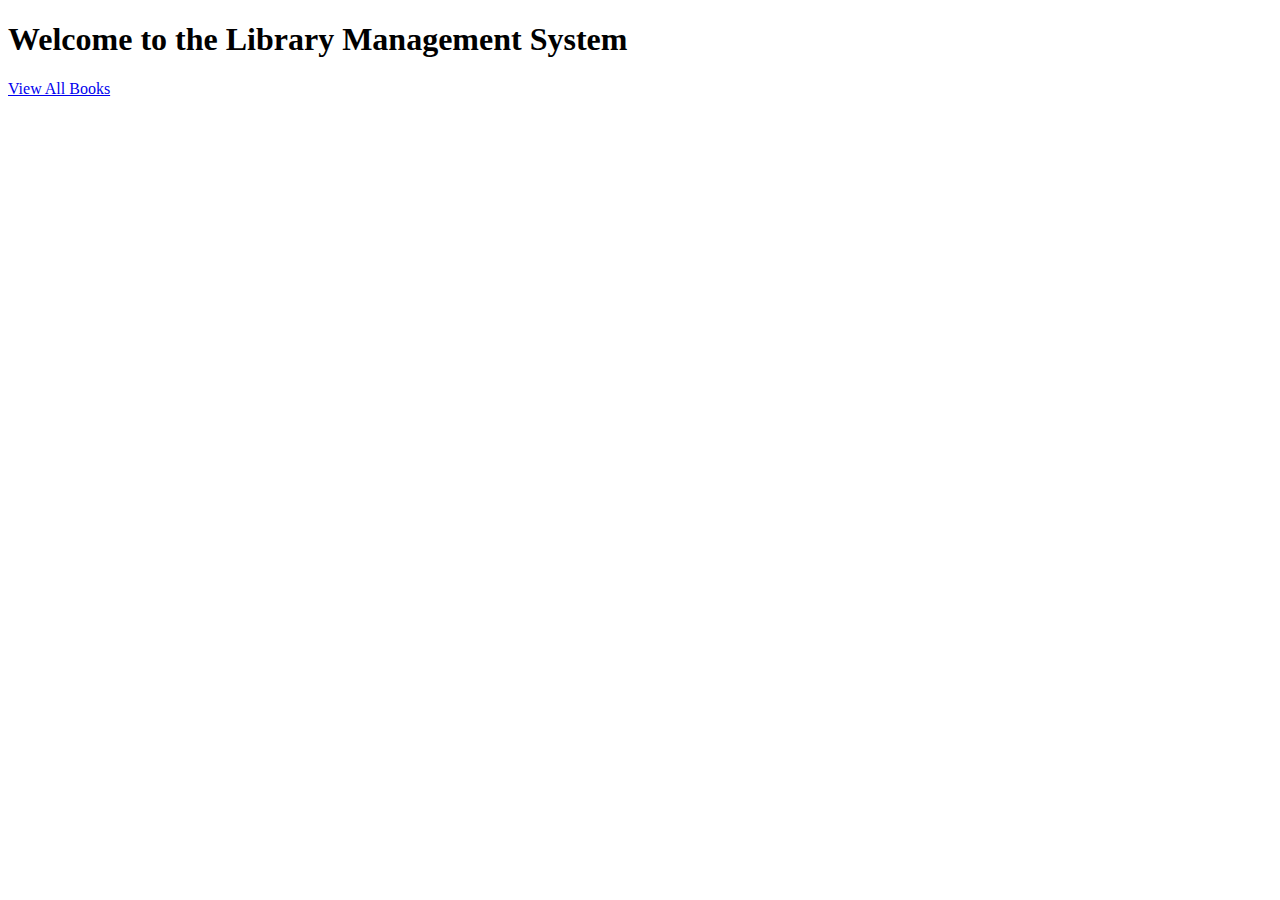
<file: ex 5/index.html>
<!DOCTYPE html>
<html lang="en">
<head>
    <meta charset="UTF-8">
    <title>Library Management System</title>
    <script>
        function validateForm() {
            const title = document.forms["bookForm"]["title"].value;
            const author = document.forms["bookForm"]["author"].value;
            const price = document.forms["bookForm"]["price"].value;
            if (title === "" || author === "" || price === "") {
                alert("All fields must be filled out.");
                return false;
            }
            return true;
        }
    </script>
</head>
<body>
    <h1>Welcome to the Library Management System</h1>
    <div id="content">
        <a href="LibraryServlet?action=viewAll">View All Books</a>
    </div>
</body>
</html>
</file>
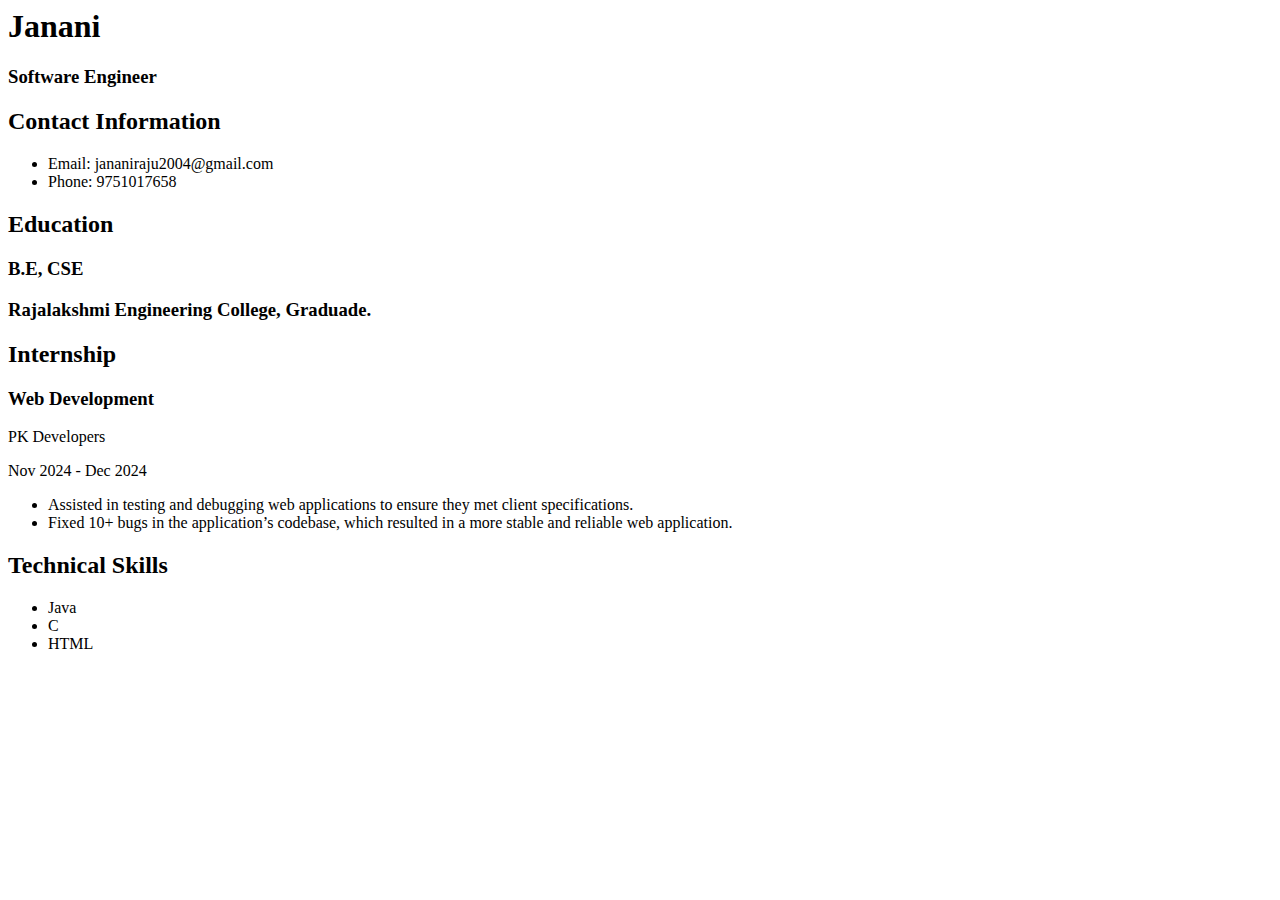
<file: Jan.html>
<html>
<head>
    <title>Professional Resume</title>
</head>
<body>
    <div class="Resume">
        <header>
            <h1>Janani</h1>
            <h3>Software Engineer</h3>
        </header>
       
        <section>
            <h2>Contact Information</h2>
            <ul>
                <li>Email: jananiraju2004@gmail.com</li>
                <li>Phone: 9751017658</li>
            </ul>
        </section>
       
        <section>
            <h2>Education</h2>
            <div>
                <h3>B.E, CSE</h3>
                <h3>Rajalakshmi Engineering College, Graduade.</h3>
            </div>
        </section>
       
        <section>
            <h2>Internship</h2>
            <div>
                <h3>Web Development</h3>
                <p>PK Developers</p>
                <p>Nov 2024 - Dec 2024</p>
                <ul>
                    <li>Assisted in testing and debugging web applications to ensure they met client specifications.</li>
                    <li>Fixed 10+ bugs in the application’s codebase, which resulted in a more stable and reliable web application.</li>
                </ul>
            </div>
        </section>
       
        <section>
            <h2>Technical Skills</h2>
            <ul>
                <li>Java</li>
                <li>C</li>
                <li>HTML</li>
            </ul>
        </section>
    </div>
</body>
</html>
</file>
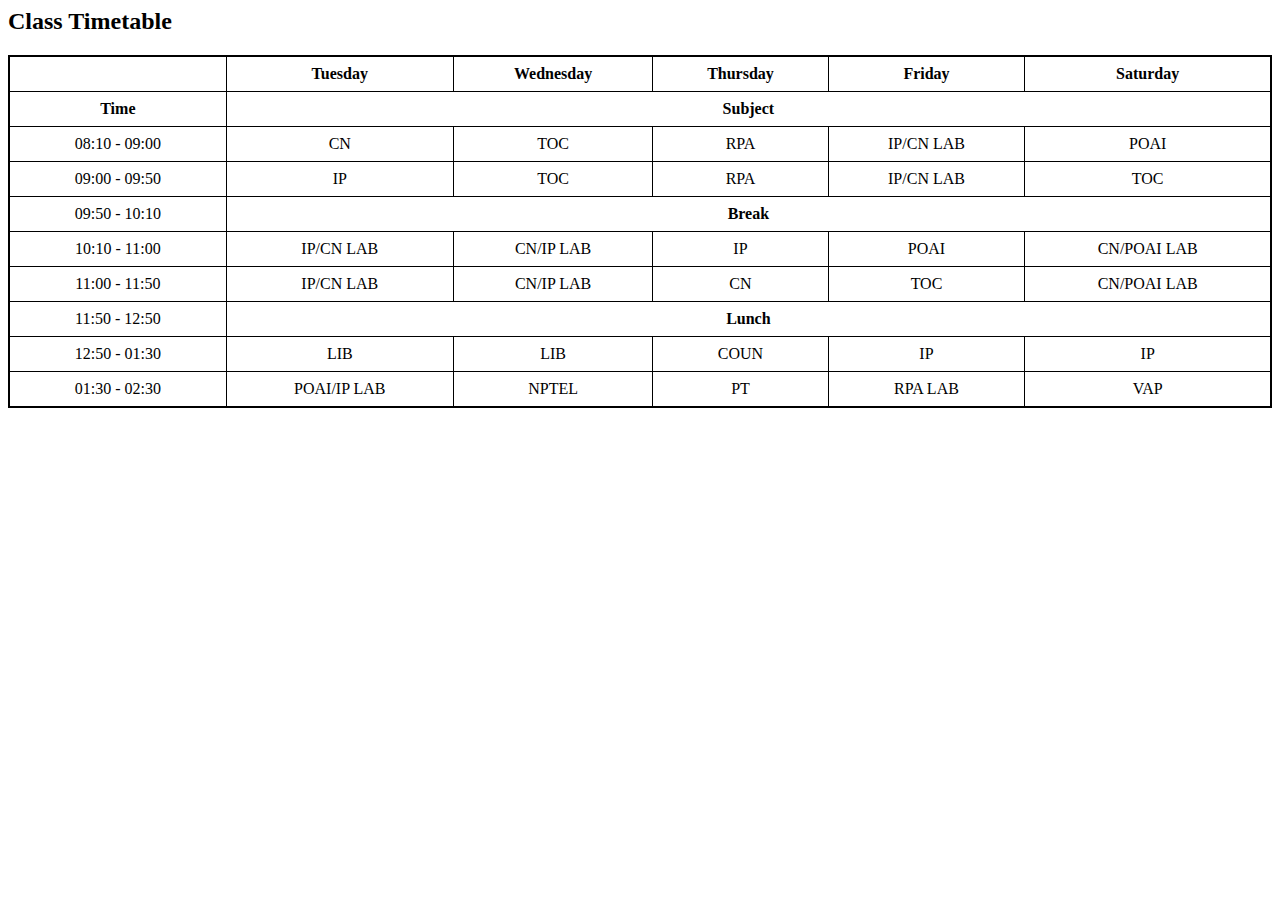
<file: TTjan.html>
<html>
<html lang="en">
<head>
<meta charset="UTF-8">
<meta name="viewport" content="width=device-width, initial-scale=1.0">
<title>Class Timetable</title>
<style>
    table {
        width: 100%;
        border-collapse: collapse;
        border: 2px solid black; /* Border for the table */
    }
    th, td {
        border: 1px solid black; /* Borders for cells */
        padding: 8px;
        text-align: center;
    }
</style>
</head>
<body>

<h2>Class Timetable</h2>

<table border="1">
    <thead>
        <tr>
            <th colspan="1"></th> <!-- Empty cell for spacing -->
            <th colspan="4">Tuesday</th>
            <th colspan="4">Wednesday</th>
            <th colspan="4">Thursday</th>
            <th colspan="4">Friday</th>
            <th colspan="4">Saturday</th>
        </tr>
        <tr>
            <th>Time</th>
            <th colspan="20">Subject</th>
        </tr>
    </thead>
    <tbody>
        <tr>
            <td>08:10 - 09:00</td>
            <td colspan="4">CN</td>
            <td colspan="4">TOC</td>
            <td colspan="4">RPA</td>
            <td colspan="4">IP/CN LAB</td>
            <td colspan="4">POAI</td>
        </tr>
        <tr>
            <td>09:00 - 09:50</td>
            <td colspan="4">IP</td>
            <td colspan="4">TOC</td>
            <td colspan="4">RPA</td>
            <td colspan="4">IP/CN LAB</td>
            <td colspan="4">TOC</td>
        </tr>
        <tr>
            <td>09:50 - 10:10</td>
            <th colspan="20">Break</th>
        </tr>
        <tr>
            <td>10:10 - 11:00</td>
            <td colspan="4">IP/CN LAB</td>
            <td colspan="4">CN/IP LAB</td>
            <td colspan="4">IP</td>
            <td colspan="4">POAI</td>
            <td colspan="4">CN/POAI LAB</td>
        </tr>
        <tr>
            <td>11:00 - 11:50</td>
            <td colspan="4">IP/CN LAB</td>
            <td colspan="4">CN/IP LAB</td>
            <td colspan="4">CN</td>
            <td colspan="4">TOC</td>
            <td colspan="4">CN/POAI LAB</td>
        </tr>
        <tr>
            <td>11:50 - 12:50</td>
            <th colspan="20">Lunch</th>
        </tr> 
        <tr>
            <td>12:50 - 01:30</td>
            <td colspan="4">LIB</td>
            <td colspan="4">LIB</td>
            <td colspan="4">COUN</td>
            <td colspan="4">IP</td>
            <td colspan="4">IP</td>
        </tr>
        <tr>
            <td>01:30 - 02:30</td>
            <td colspan="4">POAI/IP LAB</td>
            <td colspan="4">NPTEL</td>
            <td colspan="4">PT</td>
            <td colspan="4">RPA LAB</td>
            <td colspan="4">VAP</td>
        </tr>
    </tbody>
</table>

</body>
</html>
</file>
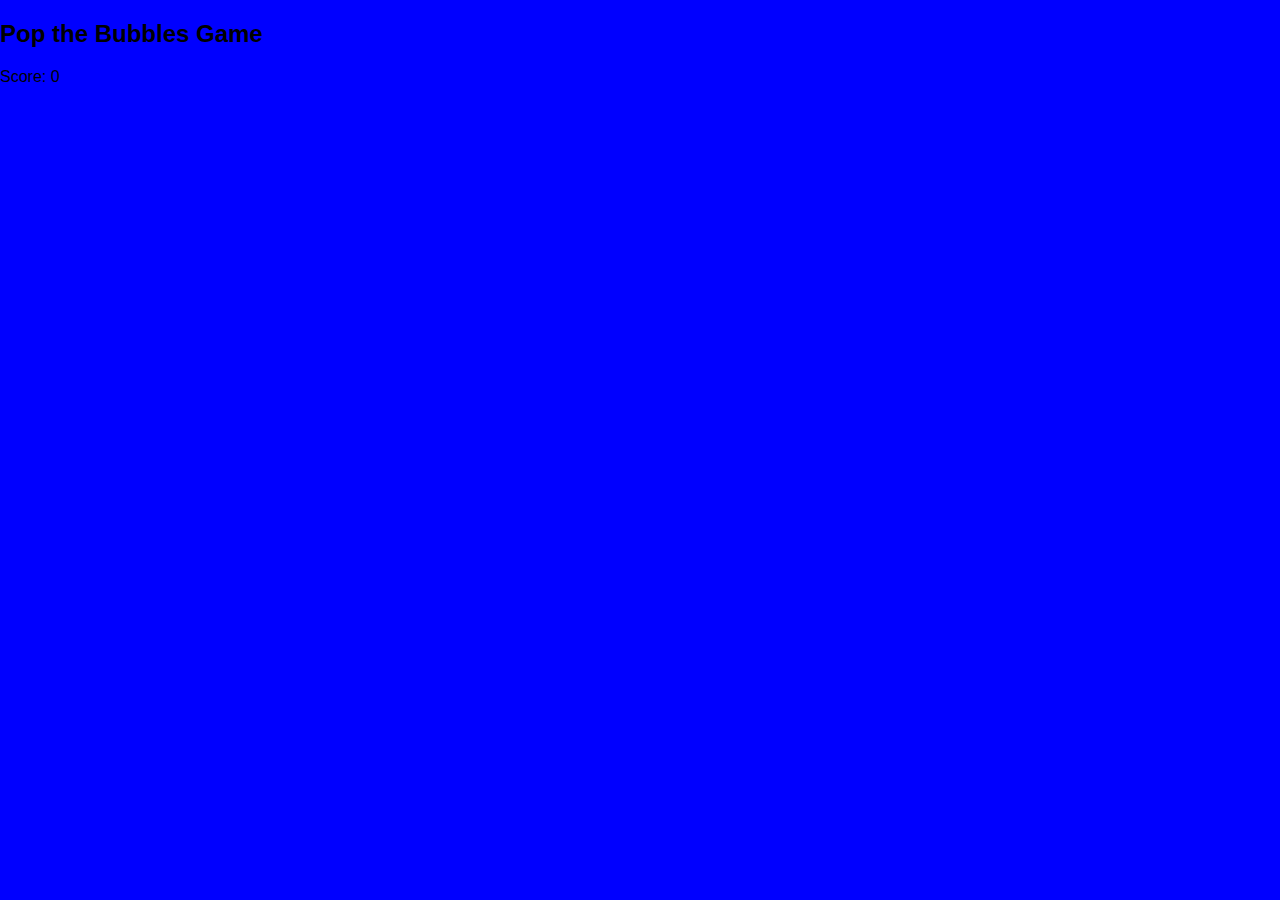
<file: ex 10/jquery game.html>
<!DOCTYPE html>
<html lang="en">
<head>
    <meta charset="UTF-8">
    <meta name="viewport" content="width=device-width, initial-scale=1.0">
    <title>Pop the Bubbles Game</title>
    <style>
        body {
            margin: 0;
            padding: 0;
            background-color: blue;
            overflow: hidden;
            font-family: Arial, sans-serif;
        }
        
        .bubble {
            position: absolute;
            width: 40px;
            height: 40px;
            border-radius: 50%;
            background-color: #3498db;
            color: white;
            text-align: center;
            line-height: 40px;
            font-size: 24px;
        }
    </style>
</head>
<body>
    <h2>Pop the Bubbles Game</h2>
    <p>Score: <span id="score">0</span></p>

    <script src="https://code.jquery.com/jquery-3.7.1.js"></script>
    <script>
        $(document).ready(function(){
            var score = 0;
            var width = screen.width - 100;
            var height = screen.height - 200;

            function generateRandomLetter() {
                var keyCode = Math.floor(Math.random() * 26) + 65; // Random key code for A-Z
                return String.fromCharCode(keyCode);
            }

            function generateRandomColor() {
                var letters = '0123456789ABCDEF';
                var color = '#';
                for (var i = 0; i < 6; i++) {
                    color += letters[Math.floor(Math.random() * 16)];
                }
                return color;
            }

            function createBubble() {
                var letter = generateRandomLetter();
                var left = Math.random() * width;
                var color = generateRandomColor();

                var $bubble = $("<div class='bubble'></div>")
                    .text(letter)
                    .css("left", left)
                    .css("background-color", color);

                $("body").append($bubble);

                $bubble.animate({ top: height }, 5000, "linear", function() {
                    $(this).remove();
                });

                $bubble.click(function() {
                    score++;
                    $("#score").text(score);
                    $(this).remove();
                });
            }

            $(document).keypress(function(e) {
                var letter = String.fromCharCode(e.which).toUpperCase();
                $(".bubble").each(function() {
                    if ($(this).text() === letter) {
                        score++;
                        $("#score").text(score);
                        $(this).remove();
                    }
                });
            });

            setInterval(createBubble, 2000);
        });
    </script>
</body>
</html>
</file>
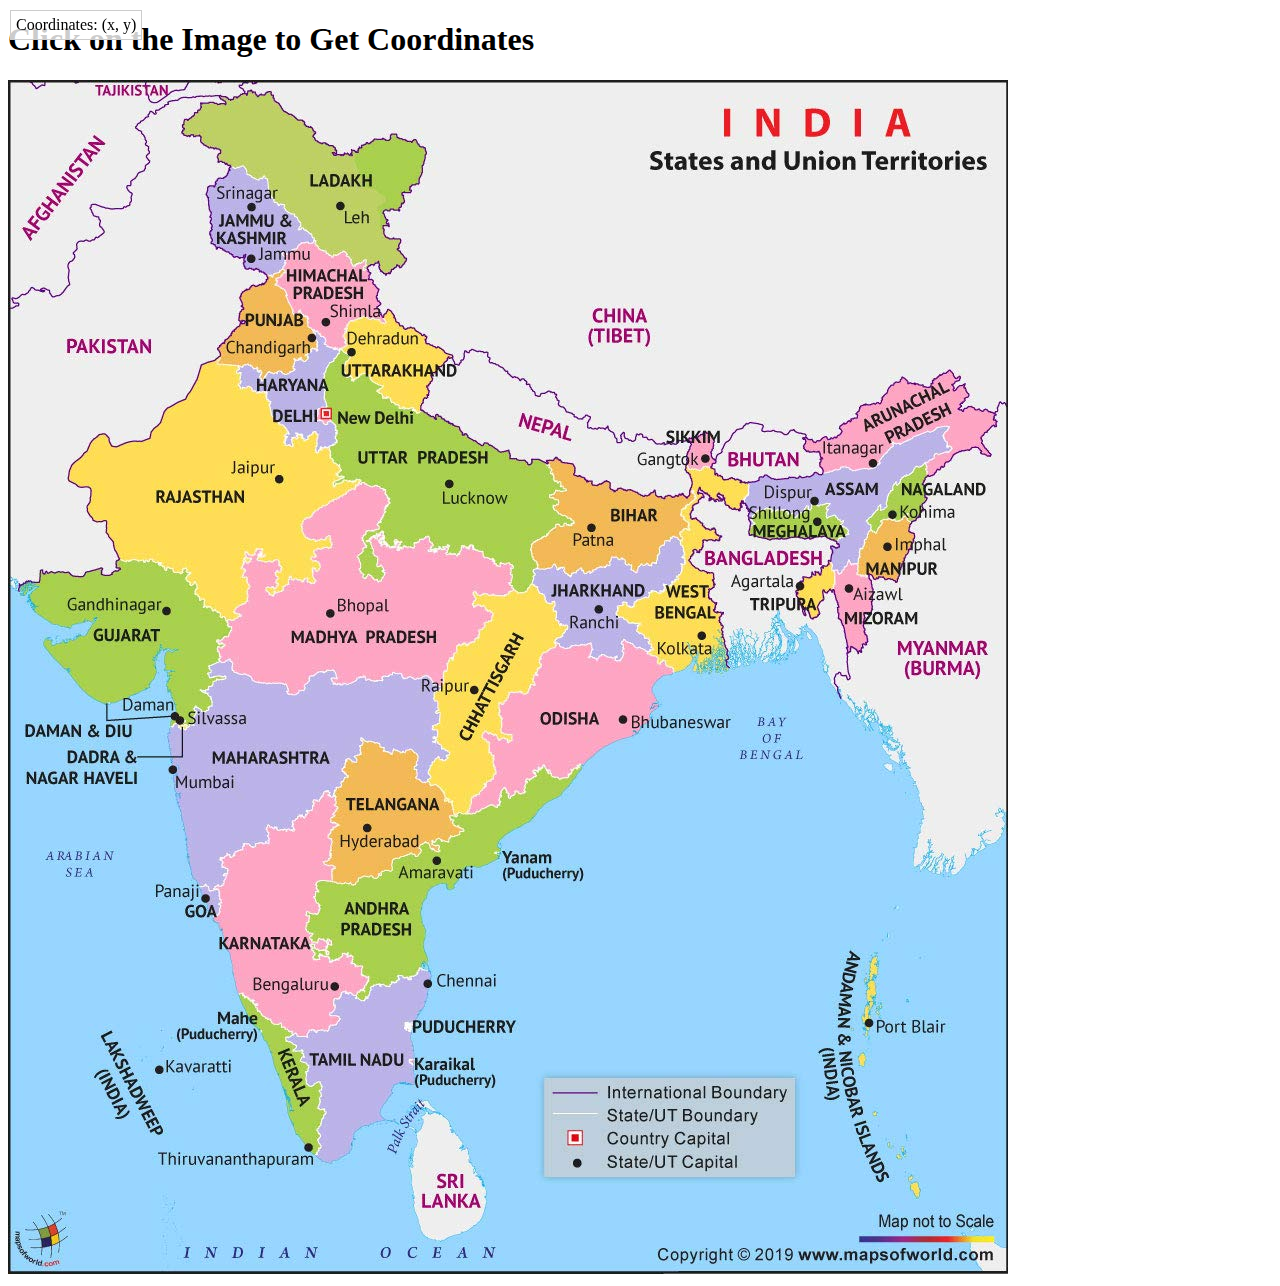
<file: ex 2a/demo.html>
<!DOCTYPE html>
<html lang="en">
<head>
    <meta charset="UTF-8">
    <meta name="viewport" content="width=device-width, initial-scale=1.0">
    <title>Find Image Map Coordinates</title>
    <style>
        #coordinates {
            position: fixed;
            top: 10px;
            left: 10px;
            background-color: rgba(255, 255, 255, 0.8);
            border: 1px solid #ccc;
            padding: 5px;
            z-index: 1000;
        }
    </style>
</head>
<body>

<h1>Click on the Image to Get Coordinates</h1>

<!-- Image to be mapped -->
<img src="india.jpg" id="image" alt="Image to map" width="" height="">

<!-- Display coordinates -->
<div id="coordinates">Coordinates: (x, y)</div>

<script>
    document.getElementById('image').addEventListener('click', function(event) {
        var rect = event.target.getBoundingClientRect();
        var x = event.clientX - rect.left;
        var y = event.clientY - rect.top;
        document.getElementById('coordinates').textContent = 'Coordinates: (' + x + ', ' + y + ')';
    });
</script>

</body>
</html>
</file>
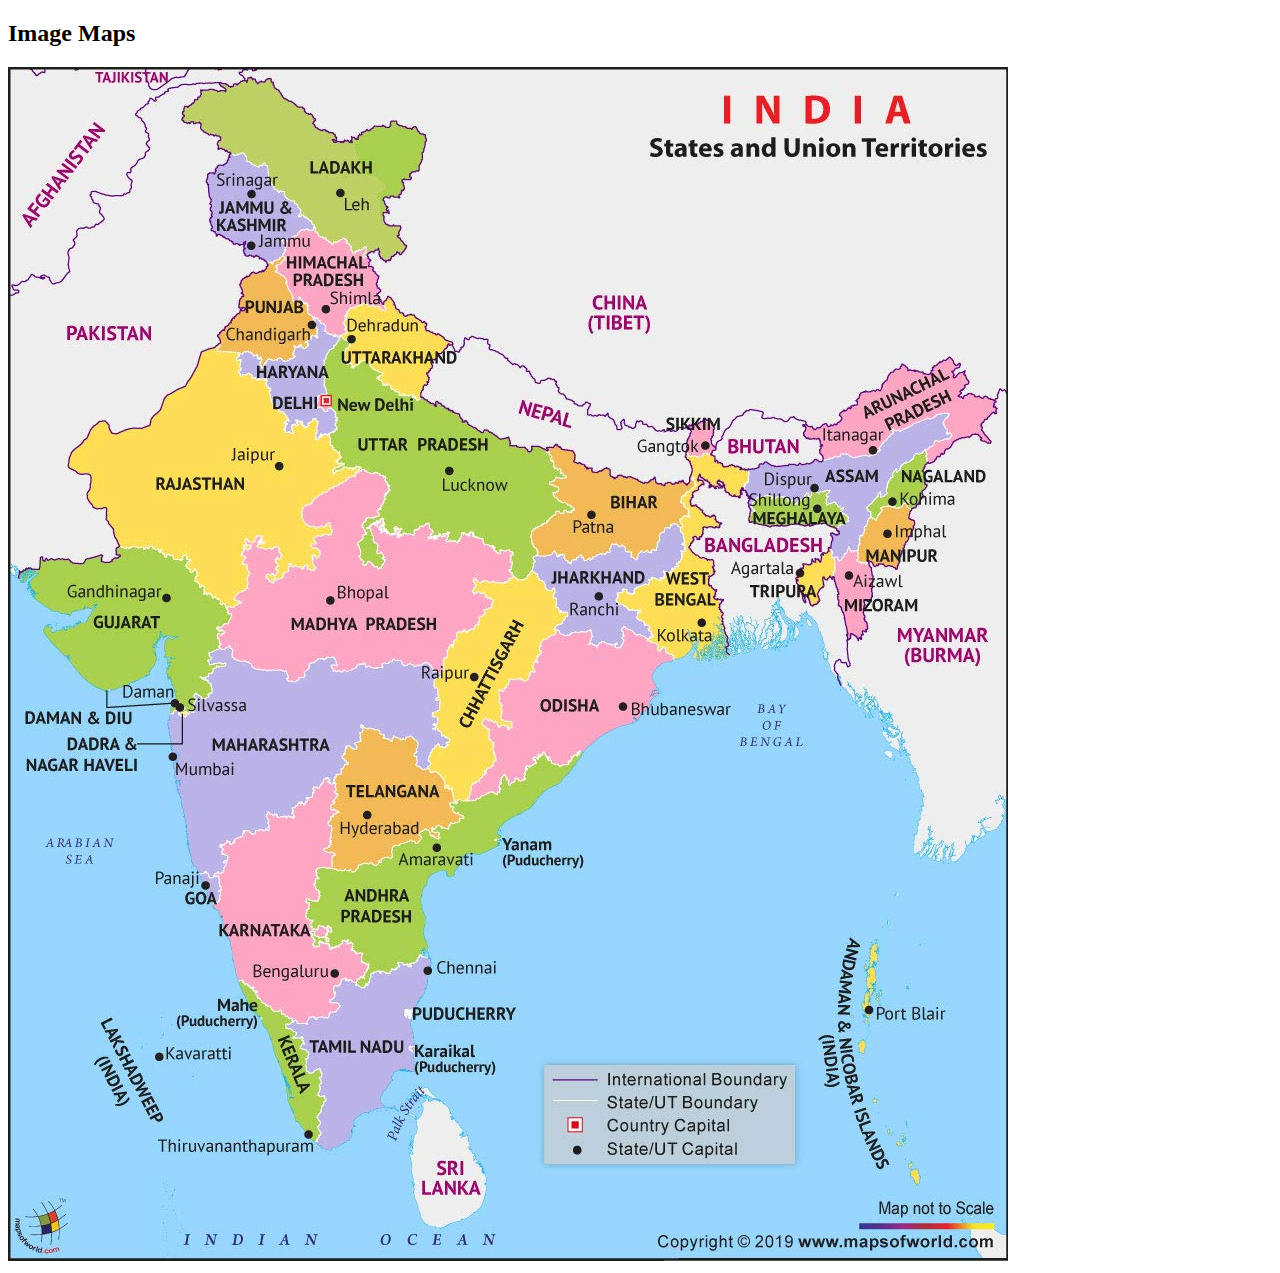
<file: ex 2a/exp.html>
<!DOCTYPE html>
<html>
<body>

<h2>Image Maps</h2>
<img src="india.jpg" alt="map" usemap="#rec">

<map name="rec">
<area shape="poly" coords="418,887,286,960,317,1075,398, 1004" alt="polygon1" title="Tamil Nadu" href="https://en.wikipedia.org/wiki/Tamil_Nadu">
<area shape="poly" coords="209, 279,338, 410,291, 443,308, 495,246, 471,220, 536,114, 475,80, 379" alt="polygon2" title="Rajasthan" href="https://en.wikipedia.org/wiki/Rajasthan">
<area shape="circle" coords="376, 737,55" alt="circle" title="Telengana" href="https://en.wikipedia.org/wiki/Telangana">
<area shape="rect" coords="536, 403,667, 474" alt="rectangle" title="Bihar" href="https://en.wikipedia.org/wiki/Bihar">

</map>
</body>
</html>
</file>
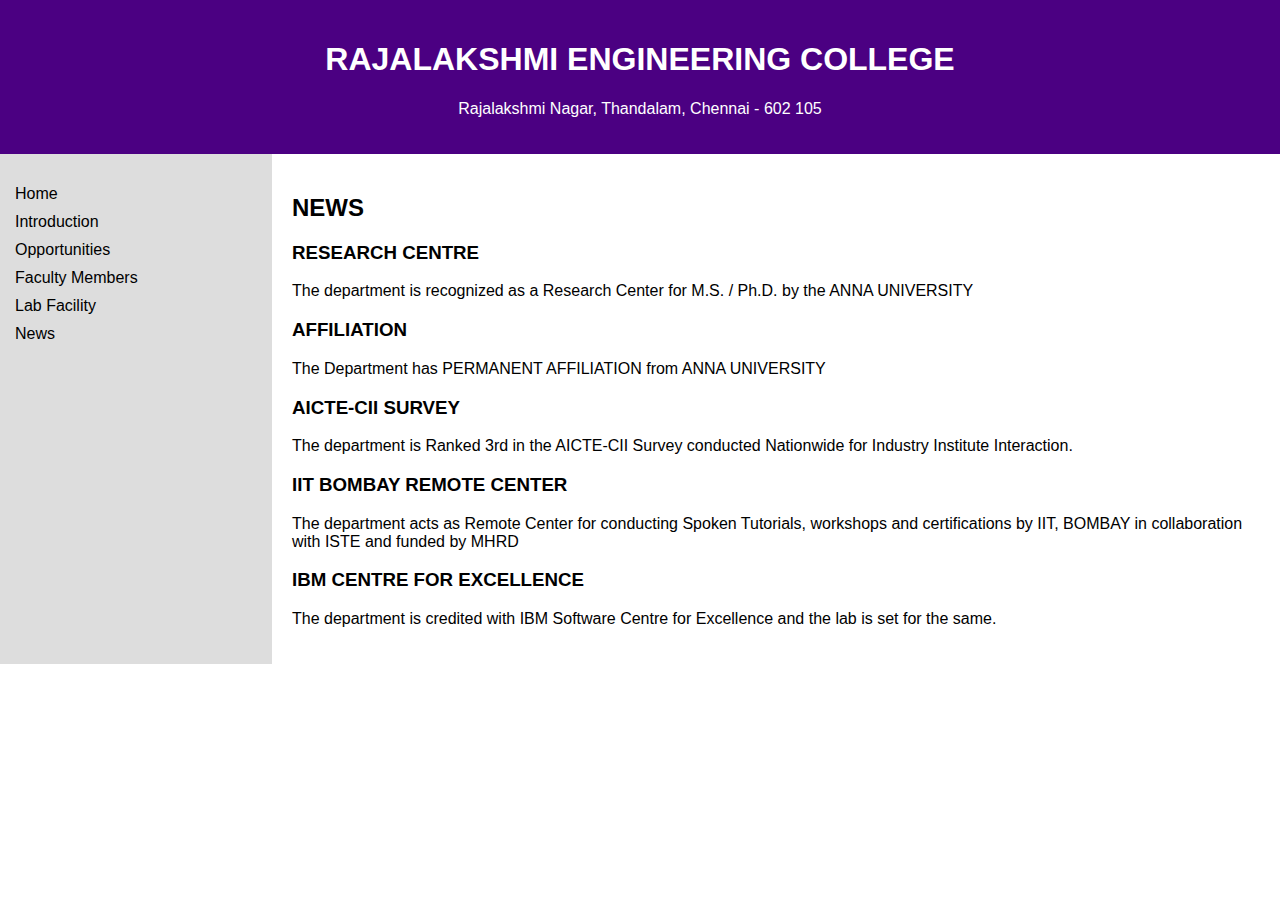
<file: ex 2b/exp.html>
<!DOCTYPE html>
<html lang="en">
<head>
    <meta charset="UTF-8">
    <meta name="viewport" content="width=device-width, initial-scale=1.0">
    <title>Department of CSE</title>
    <link rel="stylesheet" type="text/css" href="styles.css">
    <script src="scripts.js" defer></script>
</head>
<body>
    <div class="header">
        <h1>RAJALAKSHMI ENGINEERING COLLEGE</h1>
        <p>Rajalakshmi Nagar, Thandalam, Chennai - 602 105</p>
    </div>
    
    <div class="container">
        <div class="sidebar">
            <ul>
                <li><a href="#" onclick="showContent('home')">Home</a></li>
                <li><a href="#" onclick="showContent('introduction')">Introduction</a></li>
                <li><a href="#" onclick="showContent('opportunities')">Opportunities</a></li>
                <li><a href="#" onclick="showContent('faculty')">Faculty Members</a></li>
                <li><a href="#" onclick="showContent('lab')">Lab Facility</a></li>
                <li><a href="#" onclick="showContent('news')">News</a></li>
            </ul>
        </div>
        
        <div class="content">
            <div id="home" class="content-section">
                <h2>Welcome to the Department of CSE - Home Page</h2>
            </div>
            <div id="introduction" class="content-section" style="display:none;">
                <h2>INTRODUCTION</h2>
                <h3>Vision</h3>
                <p>To promote highly Ethical and Innovative Computer Professionals through excellence in teaching, training and research.</p>
                <h3>Mission</h3>
                <p>To produce globally competent professionals, motivated to learn the emerging technologies and to be innovative in solving real-world problems.</p>
                <p>To promote research activities amongst the students and the members of faculty that could benefit the society.</p>
                <p>To impart moral and ethical values in their profession.</p>
            </div>
            <div id="opportunities" class="content-section" style="display:none;">
                <h2>Opportunities</h2>
                <p>Computer science and Engineering graduates are the pillars of the current and emerging information era. Opportunities include pursuing Master of Science Programs in reputed Universities of U.S. and taking up research assignments in Hardware, System Sofhware, Computer Engineering, Multimedia, Networking and Communication areas Job opportunities are ever increasing and are varied in nature. System study, analysis, Design and Programming are the inherent phases in Application Development and each one of them provides enormous potential to the Computer Science and engineering graduates to shape themselves in their career. Hi-end profiles include Artificial Intelligence, Robotics, Graphic Solutions and Simulations. This degree program prepares studests for Advanced, Technical Computer Systems Design and Development Work It includes the study of the Database Design, Data Communications Procedural and Object Oriented Programming. Operating Systems Design, Algorithm Development and Applications of Artificial Intelligence. The curriculum includes basic course work Electronics Technology and the Theory of Programming Languages. Students focus on developing computer-based solutions involving hardware and software components and integration. Graduates are qualified to work in a range of positions, from entry-level computer scientists and system engineers to project managers leading advanced applications of computer science to real-world problems. The department has since broadened its research strengths.</p>
            </div>
            <div id="faculty" class="content-section" style="display:none;">
                <h2>FACULTY MEMBERS</h2>
                <table>
                    <tr>
                        <th>No.</th>
                        <th>Name</th>
                        <th>Designation</th>
                    </tr>
                    <tr>
                        <td>1</td>
                        <td>Dr. V. Murali Bhaskaran</td>
                        <td>Professor and Dean</td>
                    </tr>
                    <tr>
                        <td>2</td>
                        <td>Dr. P. Kumar</td>
                        <td>Head and Director</td>
                    </tr>
                    <tr>
                        <td>3</td>
                        <td>Dr. Revathy P</td>
                        <td>Professor</td>
                    </tr>
                </table>
            </div>
            <div id="lab" class="content-section" style="display:none;">
                <h2>Lab Facility</h2>
                <p>This is the lab facility content.</p>
            </div>
            <div id="news" class="content-section" style="display:block;">
                <h2>NEWS</h2>
                <h3>RESEARCH CENTRE</h3>
                <p>The department is recognized as a Research Center for M.S. / Ph.D. by the ANNA UNIVERSITY</p>
                <h3>AFFILIATION</h3>
                <p>The Department has PERMANENT AFFILIATION from ANNA UNIVERSITY</p>
                <h3>AICTE-CII SURVEY</h3>
                <p>The department is Ranked 3rd in the AICTE-CII Survey conducted Nationwide for Industry Institute Interaction.</p>
                <h3>IIT BOMBAY REMOTE CENTER</h3>
                <p>The department acts as Remote Center for conducting Spoken Tutorials, workshops and certifications by IIT, BOMBAY in collaboration with ISTE and funded by MHRD</p>
                <h3>IBM CENTRE FOR EXCELLENCE</h3>
                <p>The department is credited with IBM Software Centre for Excellence and the lab is set for the same.</p>
            </div>
        </div>
    </div>
</body>
</html>
</file>
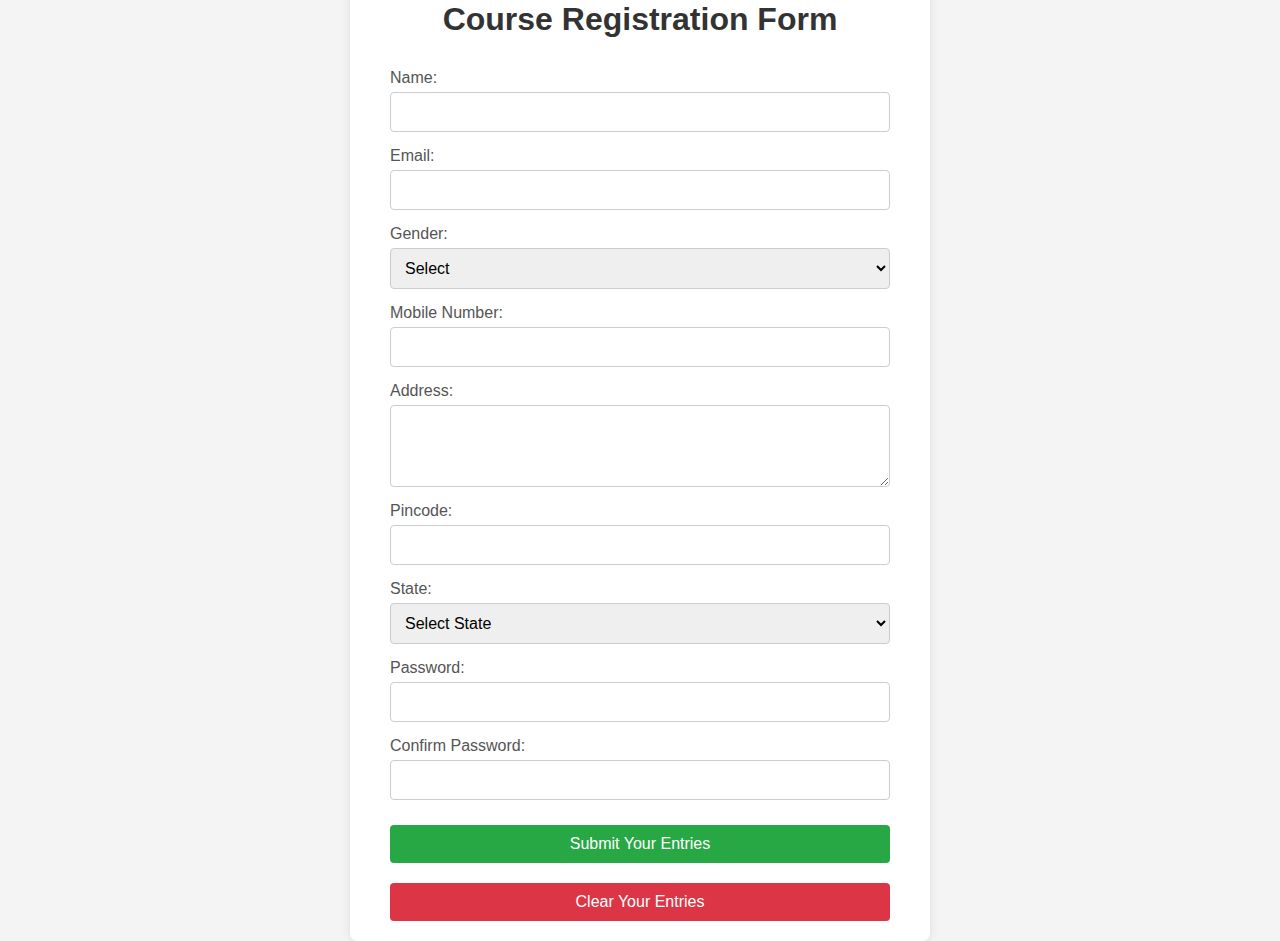
<file: ex 3/exp.html>
<!DOCTYPE html>
<html lang="en">
<head>
    <meta charset="UTF-8">
    <meta name="viewport" content="width=device-width, initial-scale=1.0">
    <title>Course Registration Form</title>
    <style>
        body {
            font-family: Arial, sans-serif;
            display: flex;
            justify-content: center;
            align-items: center;
            height: 100vh;
            margin: 0;
            background-color: #f4f4f4;
        }
        .container {
            background-color: #fff;
            padding: 20px 40px;
            box-shadow: 0 0 10px rgba(0, 0, 0, 0.1);
            border-radius: 8px;
            max-width: 500px;
            width: 100%;
        }
        h1 {
            text-align: center;
            color: #333;
        }
        form {
            display: flex;
            flex-direction: column;
        }
        label {
            margin: 10px 0 5px;
            color: #555;
        }
        input[type="text"],
        input[type="password"],
        select,
        textarea {
            padding: 10px;
            border: 1px solid #ccc;
            border-radius: 4px;
            font-size: 1em;
        }
        .error {
            color: red;
            font-size: 0.9em;
            margin-top: 5px;
        }
        input[type="submit"],
        input[type="reset"] {
            margin: 20px 0 0;
            padding: 10px;
            font-size: 1em;
            border: none;
            border-radius: 4px;
            cursor: pointer;
        }
        input[type="submit"] {
            background-color: #28a745;
            color: #fff;
        }
        input[type="reset"] {
            background-color: #dc3545;
            color: #fff;
        }
        input[type="submit"]:hover,
        input[type="reset"]:hover {
            opacity: 0.9;
        }
    </style>
</head>
<body>
    <div class="container">
        <h1>Course Registration Form</h1>
        <form id="registrationForm" method="post" action="#">
            <label for="name">Name:</label>
            <input type="text" id="name" name="name">
            <span id="nameError" class="error"></span>

            <label for="email">Email:</label>
            <input type="text" id="email" name="email">
            <span id="emailError" class="error"></span>

            <label for="gender">Gender:</label>
            <select id="gender" name="gender">
                <option value="">Select</option>
                <option value="male">Male</option>
                <option value="female">Female</option>
                <option value="other">Other</option>
            </select>
            <span id="genderError" class="error"></span>

            <label for="mobile">Mobile Number:</label>
            <input type="text" id="mobile" name="mobile">
            <span id="mobileError" class="error"></span>

            <label for="address">Address:</label>
            <textarea id="address" name="address" rows="4" cols="36"></textarea>
            <span id="addressError" class="error"></span>

            <label for="pincode">Pincode:</label>
            <input type="text" id="pincode" name="pincode">
            <span id="pincodeError" class="error"></span>

            <label for="state">State:</label>
            <select id="state" name="state">
                <option value="">Select State</option>
                <option value="Andhra Pradesh">Andhra Pradesh</option>
                <option value="Arunachal Pradesh">Arunachal Pradesh</option>
                <option value="Assam">Assam</option>
                <option value="Bihar">Bihar</option>
                <option value="Chhattisgarh">Chhattisgarh</option>
                <option value="Goa">Goa</option>
                <option value="Gujarat">Gujarat</option>
                <option value="Haryana">Haryana</option>
                <option value="Himachal Pradesh">Himachal Pradesh</option>
                <option value="Jharkhand">Jharkhand</option>
                <option value="Karnataka">Karnataka</option>
                <option value="Kerala">Kerala</option>
                <option value="Madhya Pradesh">Madhya Pradesh</option>
                <option value="Maharashtra">Maharashtra</option>
                <option value="Manipur">Manipur</option>
                <option value="Meghalaya">Meghalaya</option>
                <option value="Mizoram">Mizoram</option>
                <option value="Nagaland">Nagaland</option>
                <option value="Odisha">Odisha</option>
                <option value="Punjab">Punjab</option>
                <option value="Rajasthan">Rajasthan</option>
                <option value="Sikkim">Sikkim</option>
                <option value="Tamil Nadu">Tamil Nadu</option>
                <option value="Telangana">Telangana</option>
                <option value="Tripura">Tripura</option>
                <option value="Uttar Pradesh">Uttar Pradesh</option>
                <option value="Uttarakhand">Uttarakhand</option>
                <option value="West Bengal">West Bengal</option>
            </select>
            <span id="stateError" class="error"></span>

            <label for="password">Password:</label>
            <input type="password" id="password" name="password">
            <span id="passwordError" class="error"></span>

            <label for="confirmPassword">Confirm Password:</label>
            <input type="password" id="confirmPassword" name="confirmPassword">
            <span id="confirmPasswordError" class="error"></span>

            <input type="submit" value="Submit Your Entries">
            <input type="reset" value="Clear Your Entries">
        </form>
    </div>

    <script>
        document.getElementById('registrationForm').onsubmit = function(event) {
            let isValid = true;

            // Name validation
            let name = document.getElementById('name').value;
            if (name === "") {
                document.getElementById('nameError').innerText = "Name is required";
                isValid = false;
            } else {
                document.getElementById('nameError').innerText = "";
            }

            // Email validation
            let email = document.getElementById('email').value;
            let emailRegex = /^[^\s@]+@[^\s@]+\.[^\s@]+$/;
            if (email === "") {
                document.getElementById('emailError').innerText = "Email is required";
                isValid = false;
            } else if (!emailRegex.test(email)) {
                document.getElementById('emailError').innerText = "Invalid email format";
                isValid = false;
            } else {
                document.getElementById('emailError').innerText = "";
            }

            // Gender validation
            let gender = document.getElementById('gender').value;
            if (gender === "") {
                document.getElementById('genderError').innerText = "Gender is required";
                isValid = false;
            } else {
                document.getElementById('genderError').innerText = "";
            }

            // Mobile number validation
            let mobile = document.getElementById('mobile').value;
            let mobileRegex = /^\d{10}$/;
            if (mobile === "") {
                document.getElementById('mobileError').innerText = "Mobile number is required";
                isValid = false;
            } else if (!mobileRegex.test(mobile)) {
                document.getElementById('mobileError').innerText = "Mobile number must be exactly 10 digits";
                isValid = false;
            } else {
                document.getElementById('mobileError').innerText = "";
            }

            // Address validation
            let address = document.getElementById('address').value;
            if (address === "") {
                document.getElementById('addressError').innerText = "Address is required";
                isValid = false;
            } else {
                document.getElementById('addressError').innerText = "";
            }

            // Pincode validation
            let pincode = document.getElementById('pincode').value;
            let pincodeRegex = /^\d{6}$/;
            if (pincode === "") {
                document.getElementById('pincodeError').innerText = "Pincode is required";
                isValid = false;
            } else if (!pincodeRegex.test(pincode)) {
                document.getElementById('pincodeError').innerText = "Pincode must be exactly 6 digits";
                isValid = false;
            } else {
                document.getElementById('pincodeError').innerText = "";
            }

            // State validation
            let state = document.getElementById('state').value;
            if (state === "") {
                document.getElementById('stateError').innerText = "State is required";
                isValid = false;
            } else {
                document.getElementById('stateError').innerText = "";
            }

            // Password validation
            let password = document.getElementById('password').value;
            let passwordRegex = /^(?=.*[A-Za-z])(?=.*\d)[A-Za-z\d]{8,15}$/;
            if (password === "") {
                document.getElementById('passwordError').innerText = "Password is required";
                isValid = false;
            } else if (!passwordRegex.test(password)) {
                document.getElementById('passwordError').innerText = "Password must be 8-15 characters long and include at least one letter and one number";
                isValid = false;
            } else {
                document.getElementById('passwordError').innerText = "";
            }

            // Confirm password validation
            let confirmPassword = document.getElementById('confirmPassword').value;
            if (confirmPassword === "") {
                document.getElementById('confirmPasswordError').innerText = "Confirm password is required";
                isValid = false;
            } else if (confirmPassword !== password) {
                document.getElementById('confirmPasswordError').innerText = "Passwords do not match";
                isValid = false;
            } else {
                document.getElementById('confirmPasswordError').innerText = "";
            }

            if (!isValid) {
                event.preventDefault();
                alert("Please correct the errors in the form before submitting.");
            }
        };
    </script>
</body>
</html>
</file>
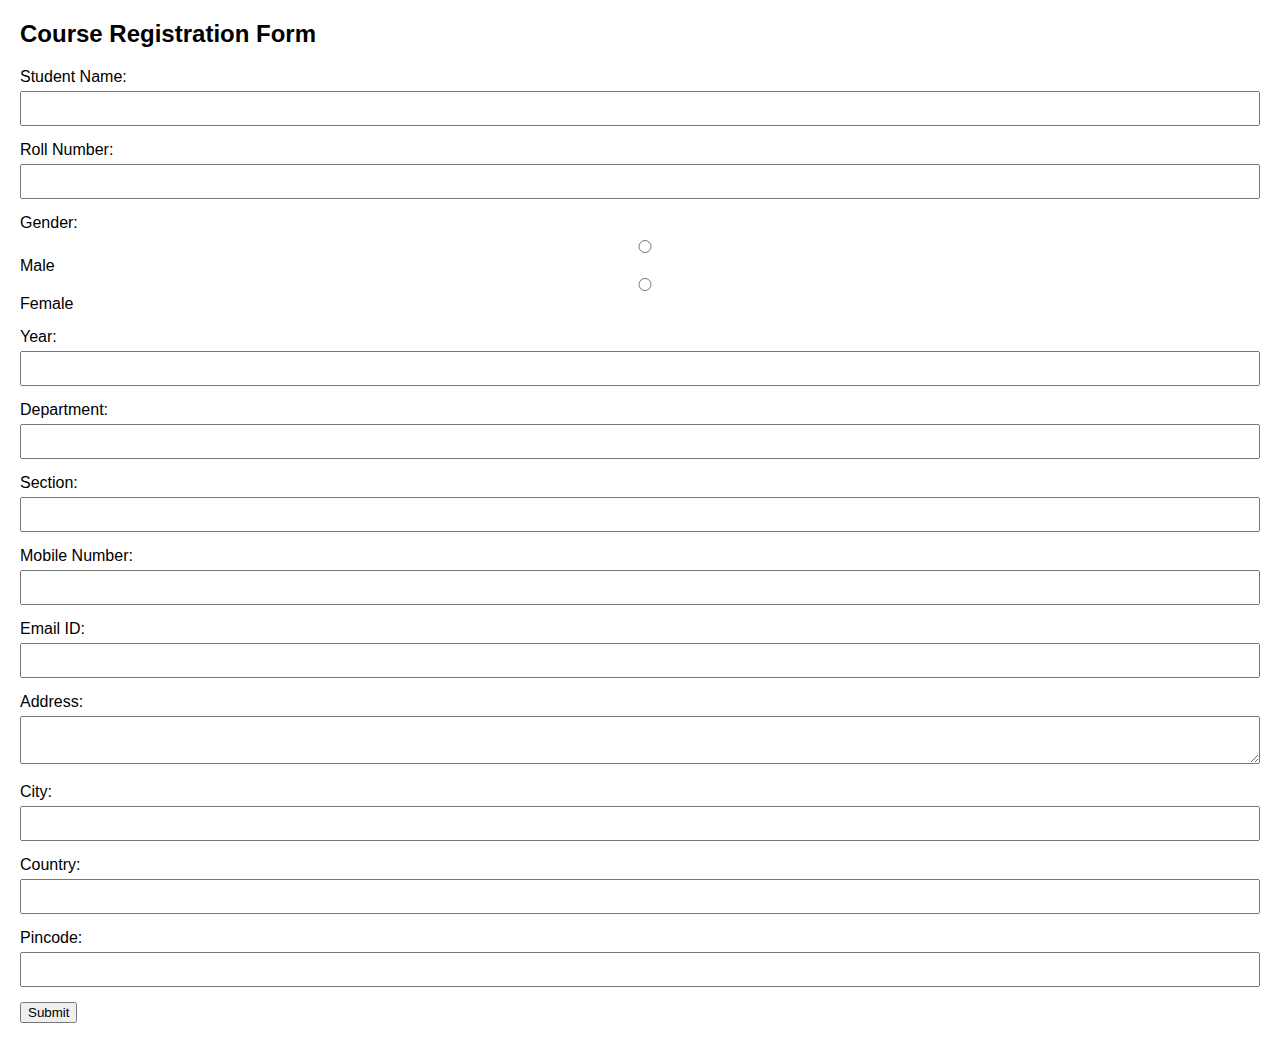
<file: ex 4/registration.html>
<!DOCTYPE html>
<html lang="en">
<head>
    <meta charset="UTF-8">
    <meta name="viewport" content="width=device-width, initial-scale=1.0">
    <title>Course Registration</title>
    <style>
        body {
            font-family: Arial, sans-serif;
            margin: 20px;
        }
        .form-group {
            margin-bottom: 15px;
        }
        .form-group label {
            display: block;
            margin-bottom: 5px;
        }
        .form-group input, .form-group textarea {
            width: 100%;
            padding: 8px;
            box-sizing: border-box;
        }
        #result {
            margin-top: 20px;
        }
    </style>
</head>
<body>
    <h2>Course Registration Form</h2>
    <form id="registrationForm">
        <div class="form-group">
            <label for="name">Student Name:</label>
            <input type="text" id="name" name="name" required>
        </div>
        <div class="form-group">
            <label for="rollno">Roll Number:</label>
            <input type="text" id="rollno" name="rollno" required>
        </div>
        <div class="form-group">
            <label>Gender:</label>
            <input type="radio" id="male" name="gender" value="Male" required> Male
            <input type="radio" id="female" name="gender" value="Female" required> Female
        </div>
        <div class="form-group">
            <label for="year">Year:</label>
            <input type="text" id="year" name="year" required>
        </div>
        <div class="form-group">
            <label for="department">Department:</label>
            <input type="text" id="department" name="department" required>
        </div>
        <div class="form-group">
            <label for="section">Section:</label>
            <input type="text" id="section" name="section" required>
        </div>
        <div class="form-group">
            <label for="mobile_no">Mobile Number:</label>
            <input type="text" id="mobile_no" name="mobile_no" required>
        </div>
        <div class="form-group">
            <label for="email">Email ID:</label>
            <input type="email" id="email" name="email" required>
        </div>
        <div class="form-group">
            <label for="address">Address:</label>
            <textarea id="address" name="address" required></textarea>
        </div>
        <div class="form-group">
            <label for="city">City:</label>
            <input type="text" id="city" name="city" required>
        </div>
        <div class="form-group">
            <label for="country">Country:</label>
            <input type="text" id="country" name="country" required>
        </div>
        <div class="form-group">
            <label for="pincode">Pincode:</label>
            <input type="text" id="pincode" name="pincode" required>
        </div>
        <button type="submit">Submit</button>
    </form>

    <div id="result"></div>

    <script>
        document.getElementById('registrationForm').addEventListener('submit', function(event) {
            event.preventDefault(); // Prevent the form from submitting the traditional way

            // Get form data
            const name = document.getElementById('name').value;
            const rollno = document.getElementById('rollno').value;
            const gender = document.querySelector('input[name="gender"]:checked').value;
            const year = document.getElementById('year').value;
            const department = document.getElementById('department').value;
            const section = document.getElementById('section').value;
            const mobile_no = document.getElementById('mobile_no').value;
            const email = document.getElementById('email').value;
            const address = document.getElementById('address').value;
            const city = document.getElementById('city').value;
            const country = document.getElementById('country').value;
            const pincode = document.getElementById('pincode').value;

            // Display the result
            const resultDiv = document.getElementById('result');
            resultDiv.innerHTML = `
                <h2>Student Course Registration Details</h2>
                <p><b>Name:</b> ${name}</p>
                <p><b>Roll Number:</b> ${rollno}</p>
                <p><b>Gender:</b> ${gender}</p>
                <p><b>Year:</b> ${year}</p>
                <p><b>Department:</b> ${department}</p>
                <p><b>Section:</b> ${section}</p>
                <p><b>Mobile Number:</b> ${mobile_no}</p>
                <p><b>Email ID:</b> ${email}</p>
                <p><b>Address:</b> ${address}</p>
                <p><b>City:</b> ${city}</p>
                <p><b>Country:</b> ${country}</p>
                <p><b>Pincode:</b> ${pincode}</p>
            `;
        });
    </script>
</body>
</html>
</file>
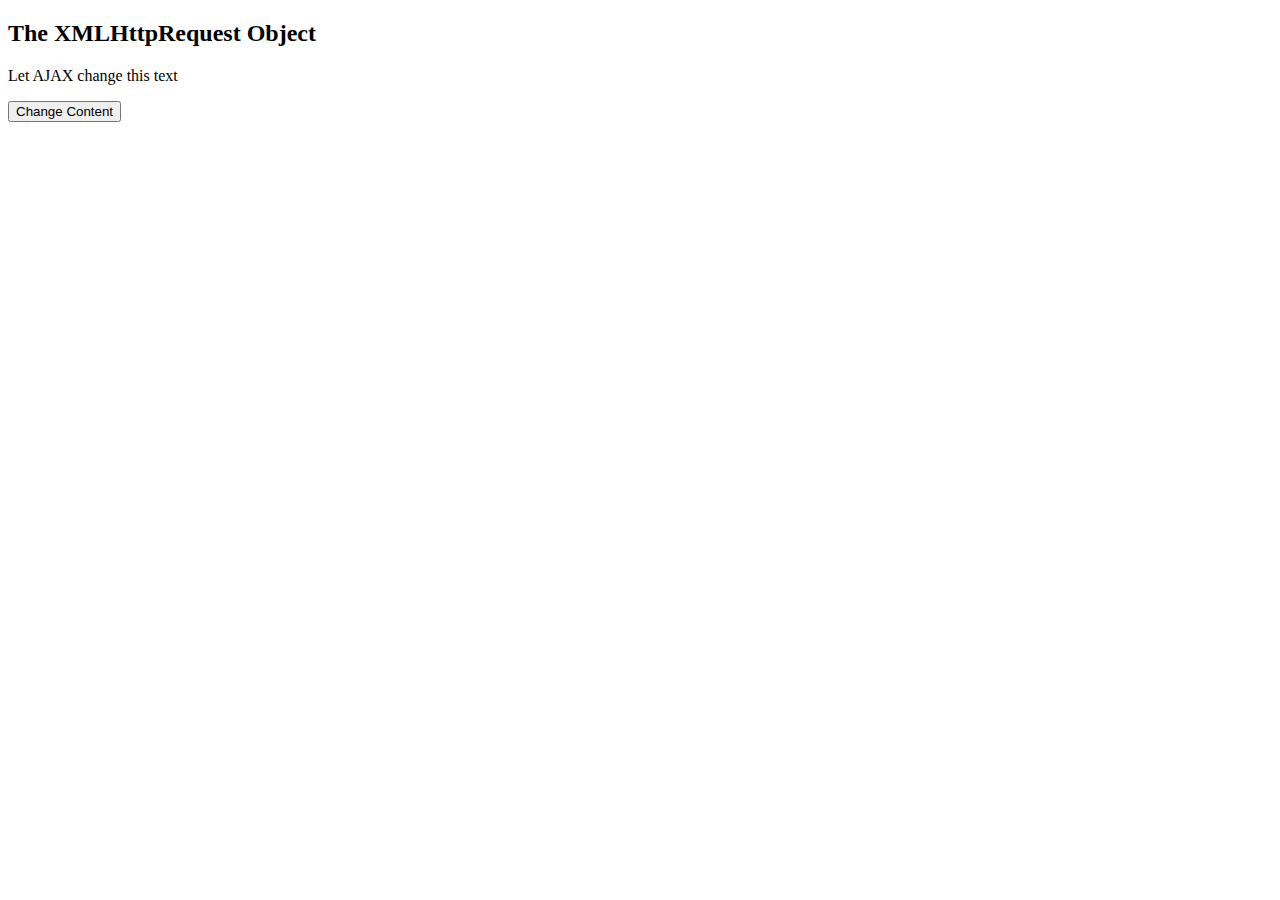
<file: ex 6a/exp.html>
<!DOCTYPE html>
<html>
    <body>
        <h2>The XMLHttpRequest Object</h2>
        <div id="demo">
            <p>Let AJAX change this text</p>
            <button type="button" onclick="loadDoc()">Change Content</button>
        </div>
        <script>
            function loadDoc() {
                const xhttp = new XMLHttpRequest();
                xhttp.onload = function() {
                    document.getElementById("demo").innerHTML = this.responseText;
                }
                xhttp.open("GET", "rec.txt");
                xhttp.send();
            }
        </script>
    </body>
</html>
</file>
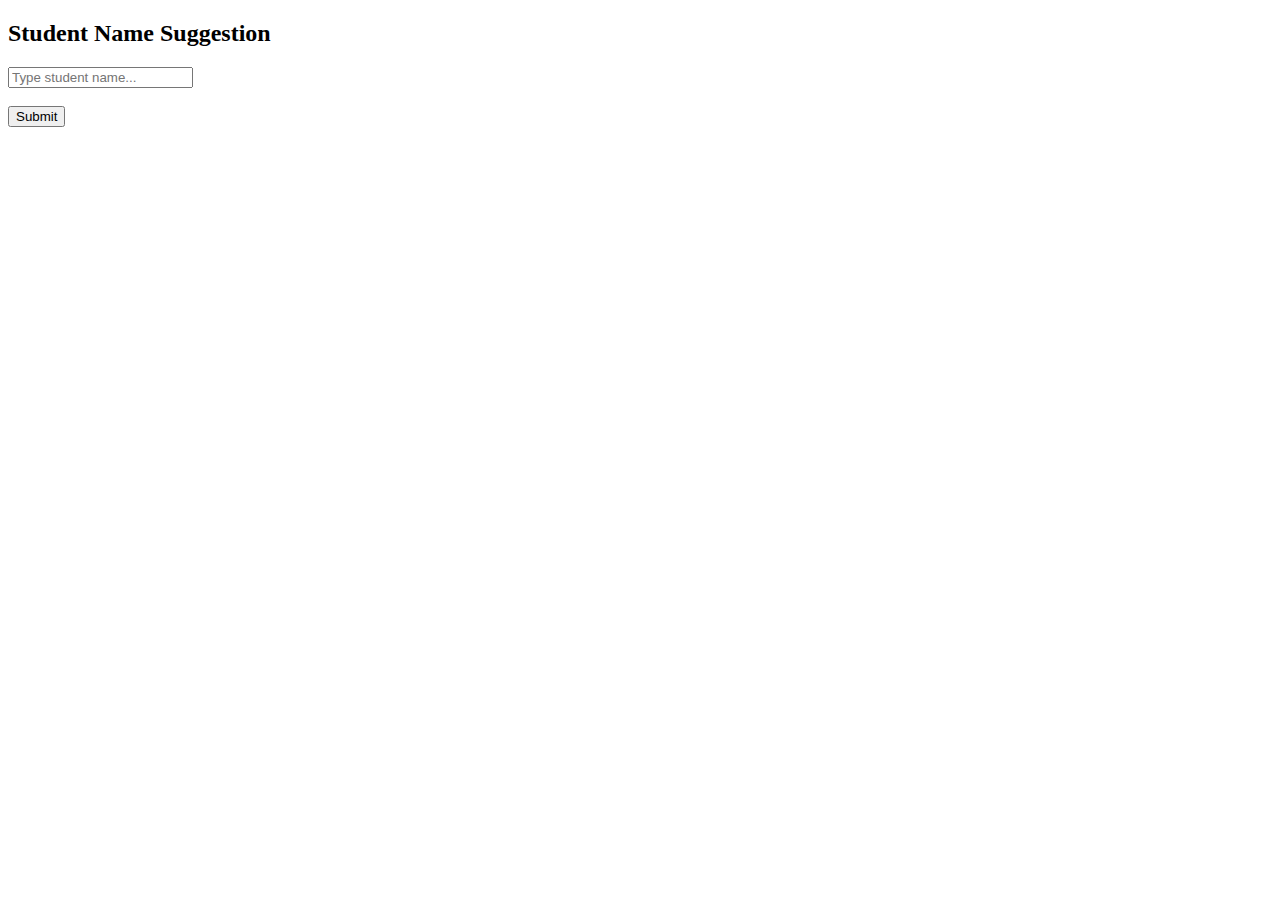
<file: ex 6b/exp.html>
<!DOCTYPE html>
<html lang="en">
<head>
    <meta charset="UTF-8">
    <title>Student Name Suggestion</title>
    <script>
        function showSuggestions() {
            var input = document.getElementById("studentName").value;
            if (input.length == 0) {
                document.getElementById("suggestions").innerHTML = "";
                return;
            }

            var xhr = new XMLHttpRequest();
            xhr.onreadystatechange = function() {
                if (xhr.readyState == 4 && xhr.status == 200) {
                    document.getElementById("suggestions").innerHTML = xhr.responseText;
                }
            };

            xhr.open("GET", "StudentNameSuggestionServlet?query=" + input, true);
            xhr.send();
        }
    </script>
</head>
<body>
    <h2>Student Name Suggestion</h2>
    <input type="text" id="studentName" onkeyup="showSuggestions()" placeholder="Type student name...">
    <div id="suggestions"></div>
    <br>
  <button onclick="showSuggestions()">Submit</button>
</body>
</html>
</file>
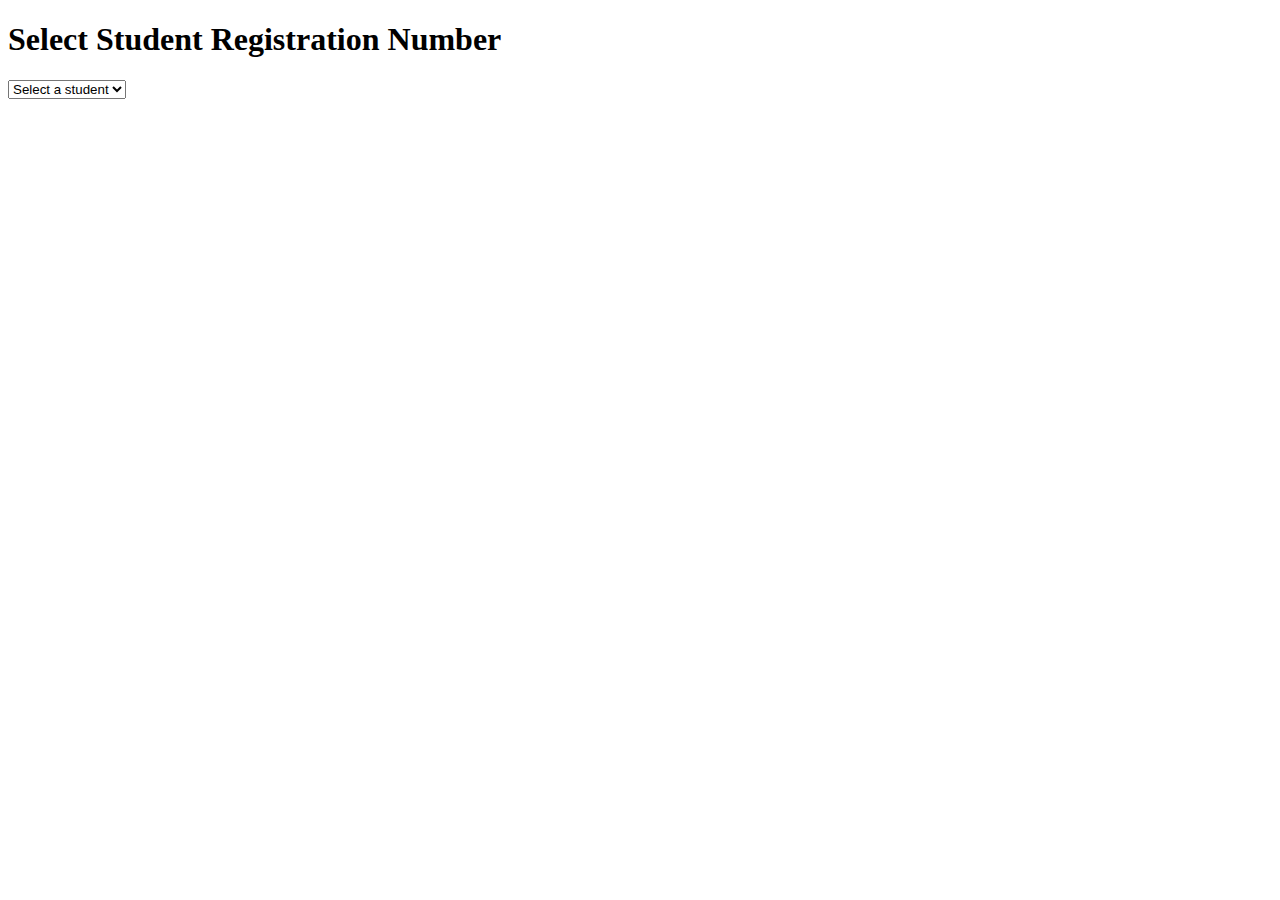
<file: ex 7/exp.html>
<!DOCTYPE html>
<html lang="en">
<head>
    <meta charset="UTF-8">
    <meta name="viewport" content="width=device-width, initial-scale=1.0">
    <title>Student Details Fetcher</title>
    <script>
        function fetchStudentDetails() {
            const regNo = document.getElementById('studentRegNo').value;
            if (regNo) {
                const xhr = new XMLHttpRequest();
                xhr.open('GET', 'StudentDetailsServlet?regNo=' + regNo, true);
                xhr.onload = function () {
                    if (xhr.status === 200) {
                        const student = JSON.parse(xhr.responseText);
                        document.getElementById('studentDetails').innerHTML = `
                            <h3>Student Details:</h3>
                            <p><strong>Registration No:</strong> ${student.reg_no}</p>
                            <p><strong>Name:</strong> ${student.name}</p>
                            <p><strong>Age:</strong> ${student.age}</p>
                            <p><strong>Course:</strong> ${student.course}</p>
                        `;
                    } else {
                        document.getElementById('studentDetails').innerHTML = 'Error fetching student details.';
                    }
                };
                xhr.send();
            } else {
                document.getElementById('studentDetails').innerHTML = '';
            }
        }
    </script>
</head>
<body>
    <h1>Select Student Registration Number</h1>
    <select id="studentRegNo" onchange="fetchStudentDetails()">
        <option value="">Select a student</option>
        <option value="S001">S001</option>
        <option value="S002">S002</option>
        <option value="S003">S003</option>
    </select>

    <div id="studentDetails"></div>
</body>
</html>
</file>
<file: ex 2b/styles.css>
body {
    font-family: Arial, sans-serif;
    margin: 0;
    padding: 0;
}

.header {
    background-color: #4b0082;
    color: white;
    text-align: center;
    padding: 20px 0;
}

.container {
    display: flex;
}

.sidebar {
    width: 20%;
    background-color: #ddd;
    padding: 15px;
}

.sidebar ul {
    list-style-type: none;
    padding: 0;
}

.sidebar ul li {
    margin: 10px 0;
}

.sidebar ul li a {
    text-decoration: none;
    color: black;
}

.sidebar ul li a:hover {
    text-decoration: underline;
}

.content {
    width: 80%;
    padding: 20px;
}

.content-section {
    display: none;
}

.content-section.active {
    display: block;
}

table {
    width: 100%;
    border-collapse: collapse;
}

table, th, td {
    border: 1px solid black;
}

th, td {
    padding: 8px;
    text-align: left;
}

th {
    background-color: #f2f2f2;
}
</file>
